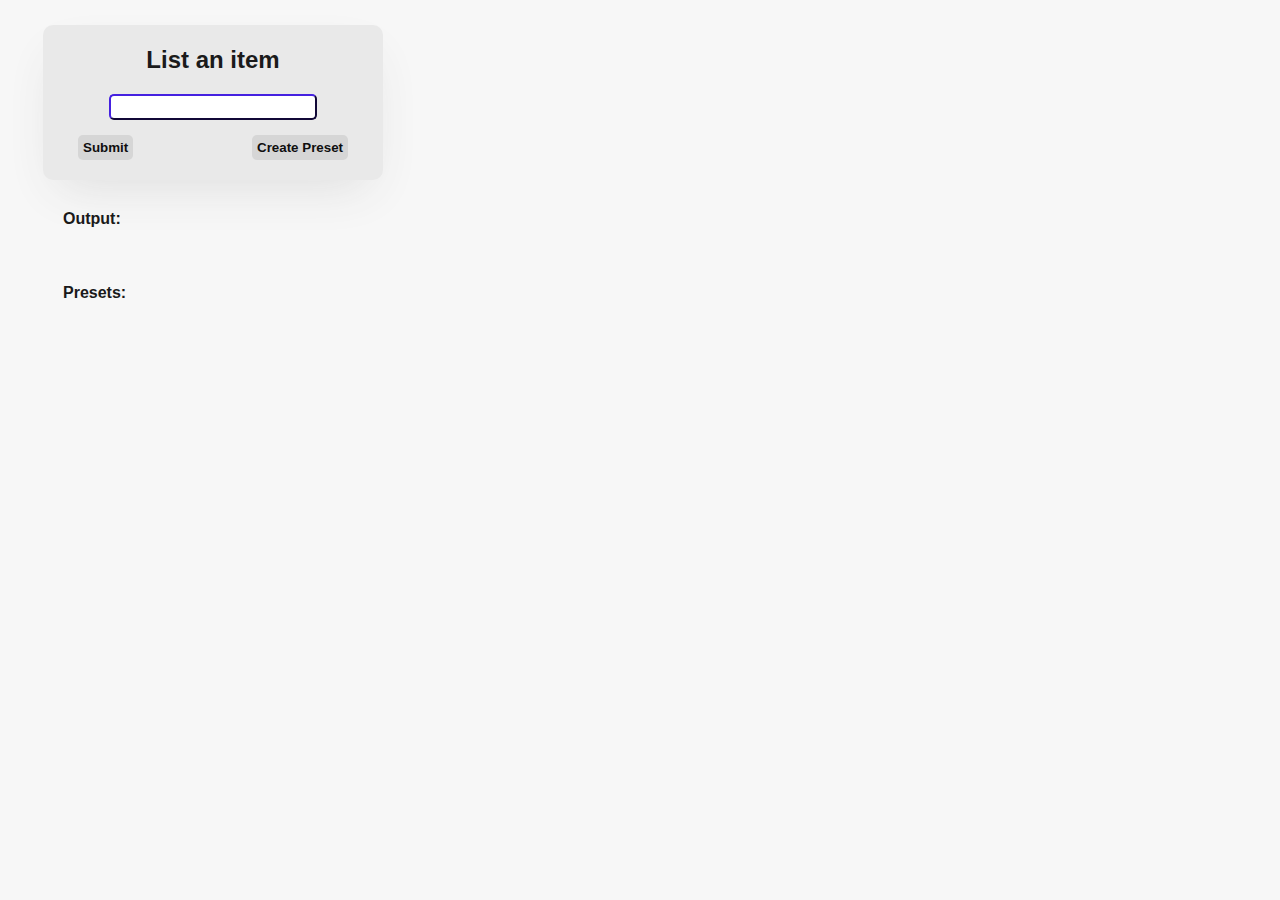
<file: index.html>
<!DOCTYPE html>
<html>
    <head>
        <meta charset="utf-8">
        <meta http-equiv="X-UA-Compatible" content="IE=edge">
        <title>Listings</title>
        <meta name="description" content="">
        <meta name="viewport" content="width=device-width, initial-scale=1">
        <link rel="stylesheet" href="style.css">
    </head>
    <body> 

        <div id="page">

            <div id="input-field">
                <h2>List an item</h2>
                <form name="the-form" method="get">
                    <input type="text" name="the-input" id="the-input"> </br>
                    <button onclick="validateForm(); displayOutput()" form="the-form" type="button" class="button" id="button">Submit</button>
                    <button onclick="validateForm(); createPreset()" form="the-form" value="create" class="button" id="create-preset">Create Preset</button>
                </form>
            </div>

            <div class="the-displays">
                <strong>Output:</strong> 
                </br>
                <p id="display">
                </p>
            </div>

            <div class="the-displays">
                <strong>Presets:</strong> 
                </br>
                <div id="presets">
                </div>
            </div>

        </div>

        <script src="script.js" async defer></script>
    </body>
</html>
</file>
<file: style.css>
body {
    background-color: rgb(247, 247, 247);

    font-family: sans-serif;
}

#page {
    margin: 25px;
}

#input-field {
    max-width: 300px;

    padding: 1px 20px 60px 20px;
    margin: 10px;

    text-align: center;
    background-color: rgb(233, 233, 233);
    border-radius: 10px;

    color: rgb(26, 26, 26);

    box-shadow: 0px 20px 50px -15px rgb(221, 221, 221);
}

#the-input {
    border-radius: 5px;
    border-color: rgb(43, 21, 139);
    border-style: outset;

    width: 200px;
    height: 20px;
}

.button {
    padding: 5px;
    margin: 15px;

    border-radius: 5px;
    border: none;

    background-color: rgb(214, 214, 214);
    color: rgb(15, 15, 15);
    font-weight: bold;
}

#create-preset {
    float: right;
}

#button {
    float: left;
}

.button:active {
    /*border: outset rgb(43, 21, 139) 2px;
    border-radius: 15px;*/
    
    background-color:#F6F6F6 ;
}

.the-displays {
    max-width: 300px;
    
    margin: 20px auto 20px 30px;
    
    font-family: sans-serif;
    color: rgb(26, 26, 26);

    padding: 10px 0px;

    text-transform: capitalize;
}

#presets button {
    text-transform: capitalize;
    
    padding: 5px;
    margin: 5px;
    
    border-radius: 5px;
    border: none;
    
    background-color: #F1F1F1;
    color: rgb(15, 15, 15);
}



@media only screen and (min-width: 500px) {

}
</file>
